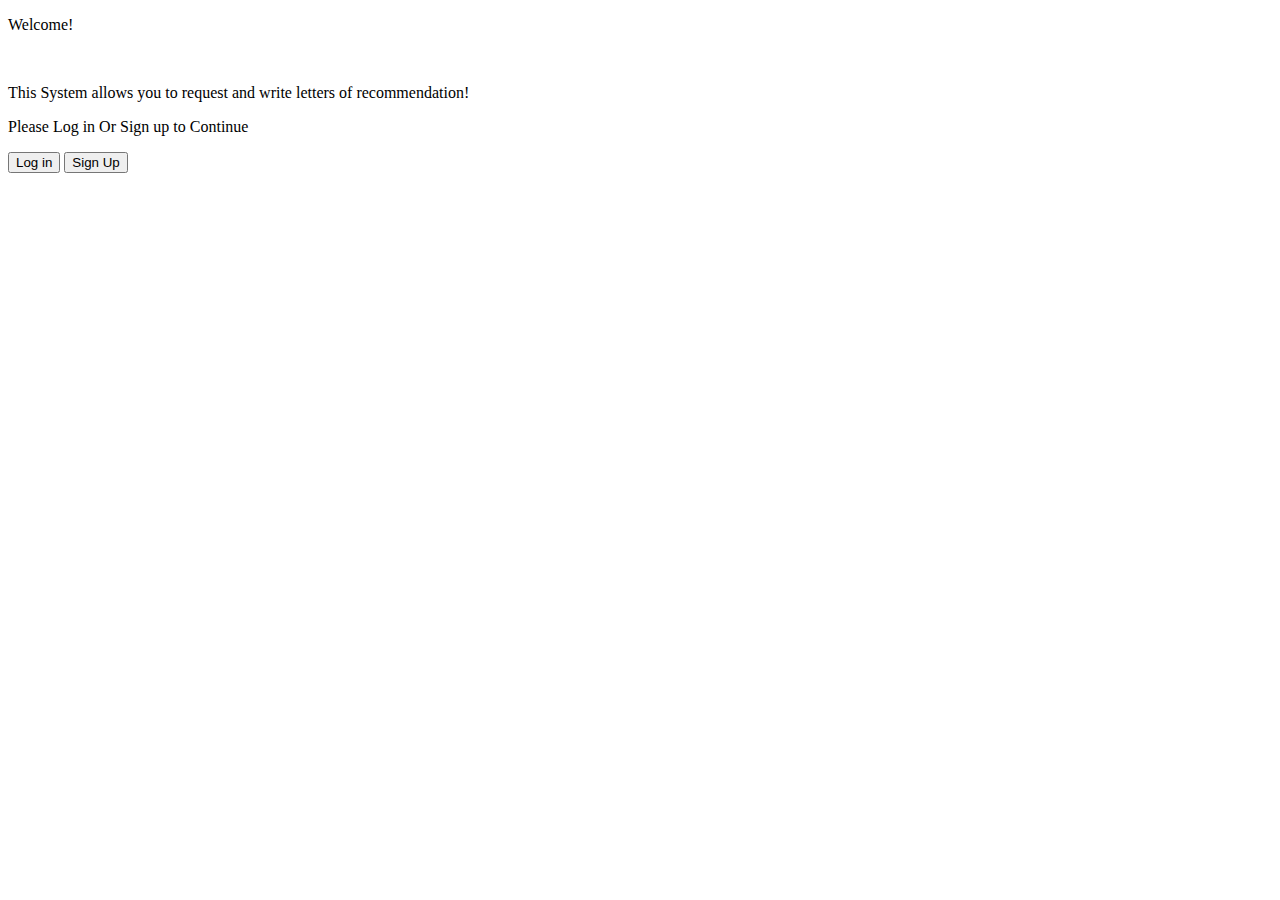
<file: src/main/resources/templates/index.html>
<!DOCTYPE html>
<html lang="en">
<head>
    <link rel="stylesheet" th:href="@{/css/index.css}"/>
    <title>
        Recommendation Letters
    </title>
</head>
<body>
<div>
    <p class="titleText">Welcome!</p>
    <br>
    <p class="text">This System allows you to request and write letters of recommendation!</p>
    <p class="text">Please Log in Or Sign up to Continue</p>
    <button onclick="window.location.href='dashboard'">Log in</button>
    <button onclick="window.location.href='register'">Sign Up</button>
</div>
</body>
</html>
</file>
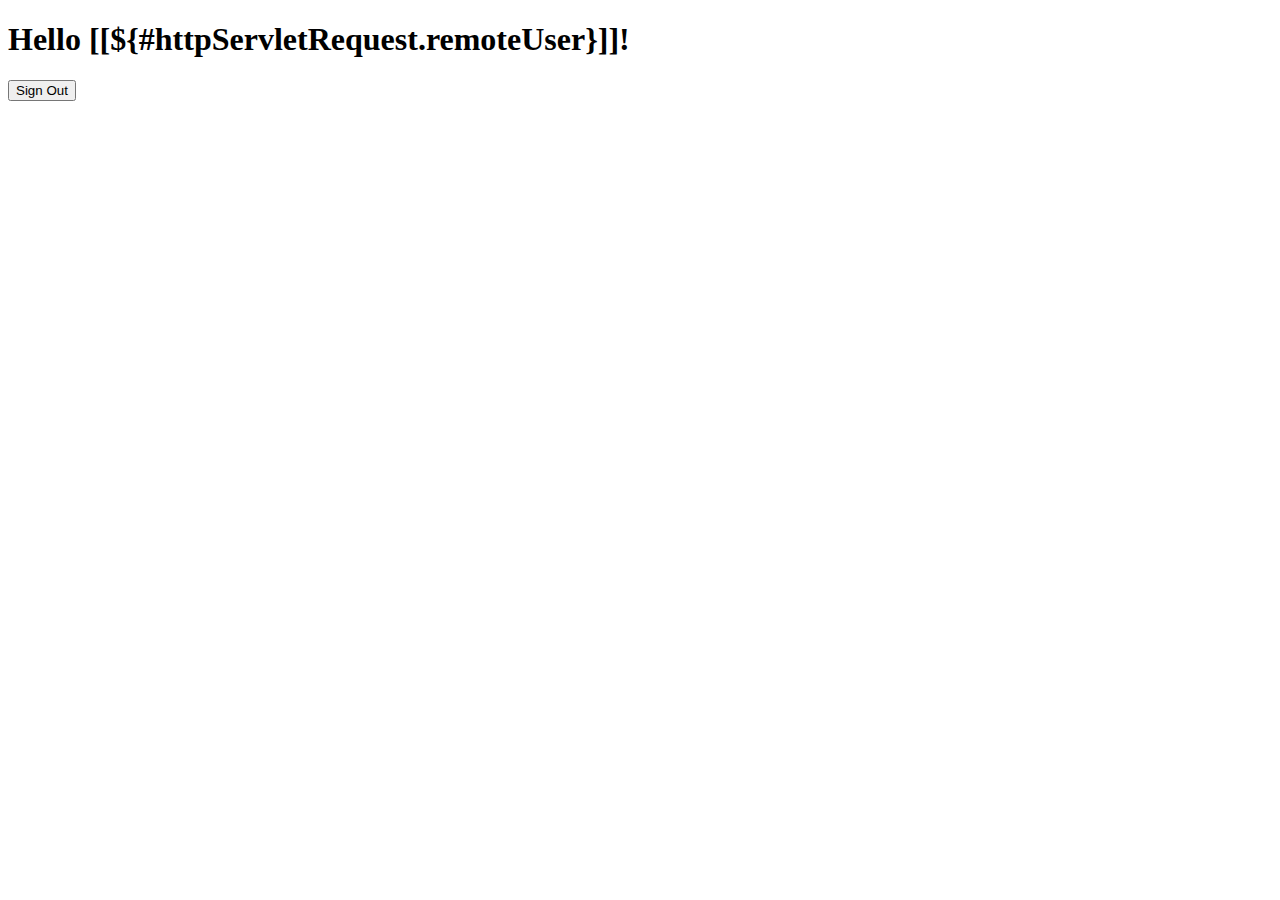
<file: src/main/resources/templates/dashboard.html>
<!DOCTYPE html>
<html xmlns="http://www.w3.org/1999/xhtml" xmlns:th="https://www.thymeleaf.org" xmlns:sec="https://www.thymeleaf.org/thymeleaf-extras-springsecurity3">
<head>
  <title>
    Logged In!
  </title>
</head>
<body>
<h1 th:inline="text">Hello [[${#httpServletRequest.remoteUser}]]!</h1>
<form th:action="@{/logout}" method="post">
  <input type="submit" value="Sign Out"/>
</form>
</body>
</html>
</file>
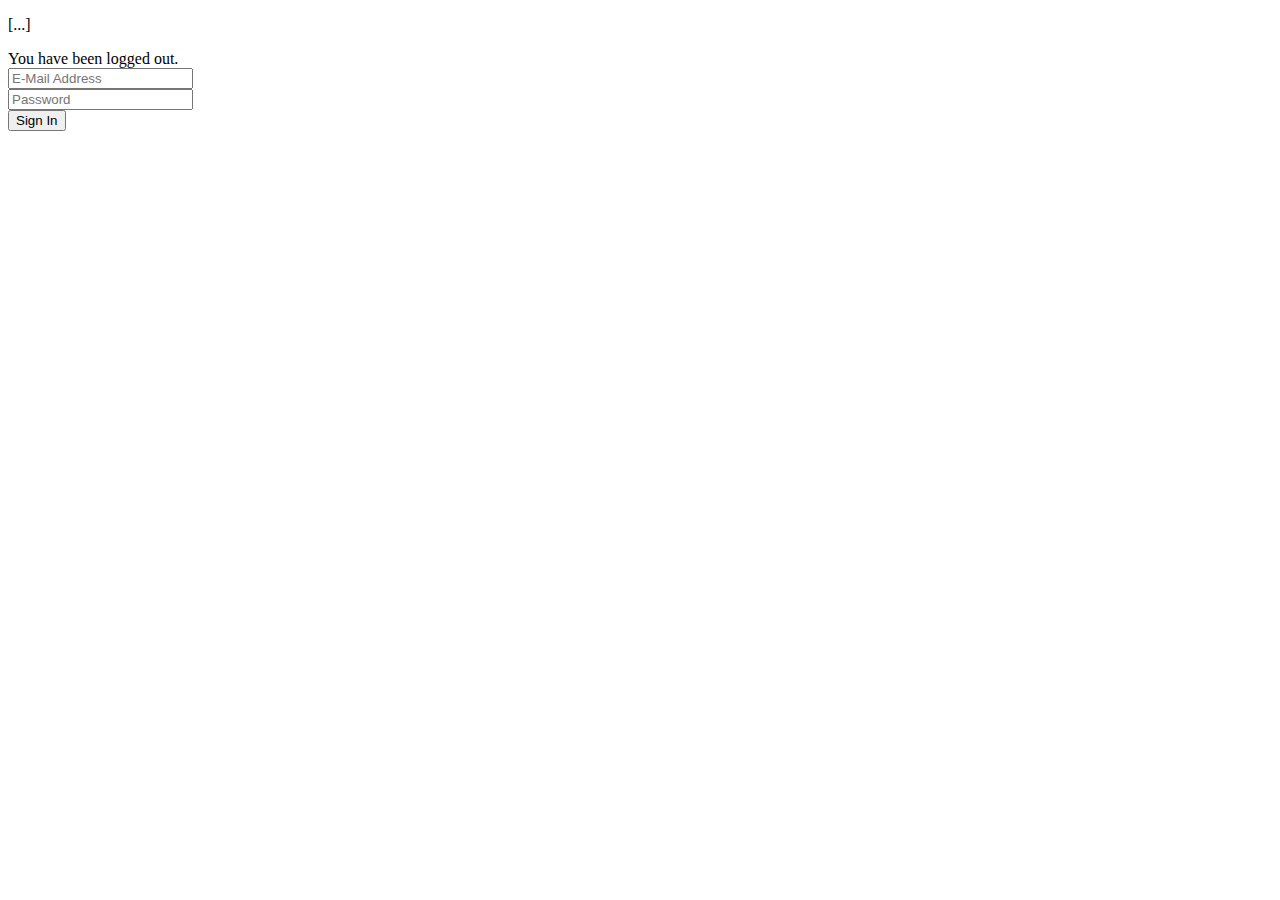
<file: src/main/resources/templates/login.html>
<!DOCTYPE html>
<html xmlns="http://www.w3.org/1999/xhtml"      xmlns:th="https://www.thymeleaf.org" xmlns:sec="https://www.thymeleaf.org/thymeleaf-extras-springsecurity3">
<head>
  <title>Log In</title>
    <link th:href="@{/css/login.css}" rel="stylesheet" />
</head>
<body>
<div class="errorDiv" th:if="${param.error}">
  <p class="text" th:text="${session.error}" th:unless="${session == null}">[...]</p>
</div>
<div  class="text" th:if="${param.logout}">You have been logged out.</div>
<div>
<form th:action="@{/login}" method="post">
    <input type="email" placeholder="E-Mail Address" name="email" class="textBox" /> </label>
    <br>
  <input type="password" name="password" placeholder="Password" class="textBox"/> </label>
    <br>
    <input type="submit" class="button" value="Sign In" />
</form>
</div>
</body>
</html>
</file>
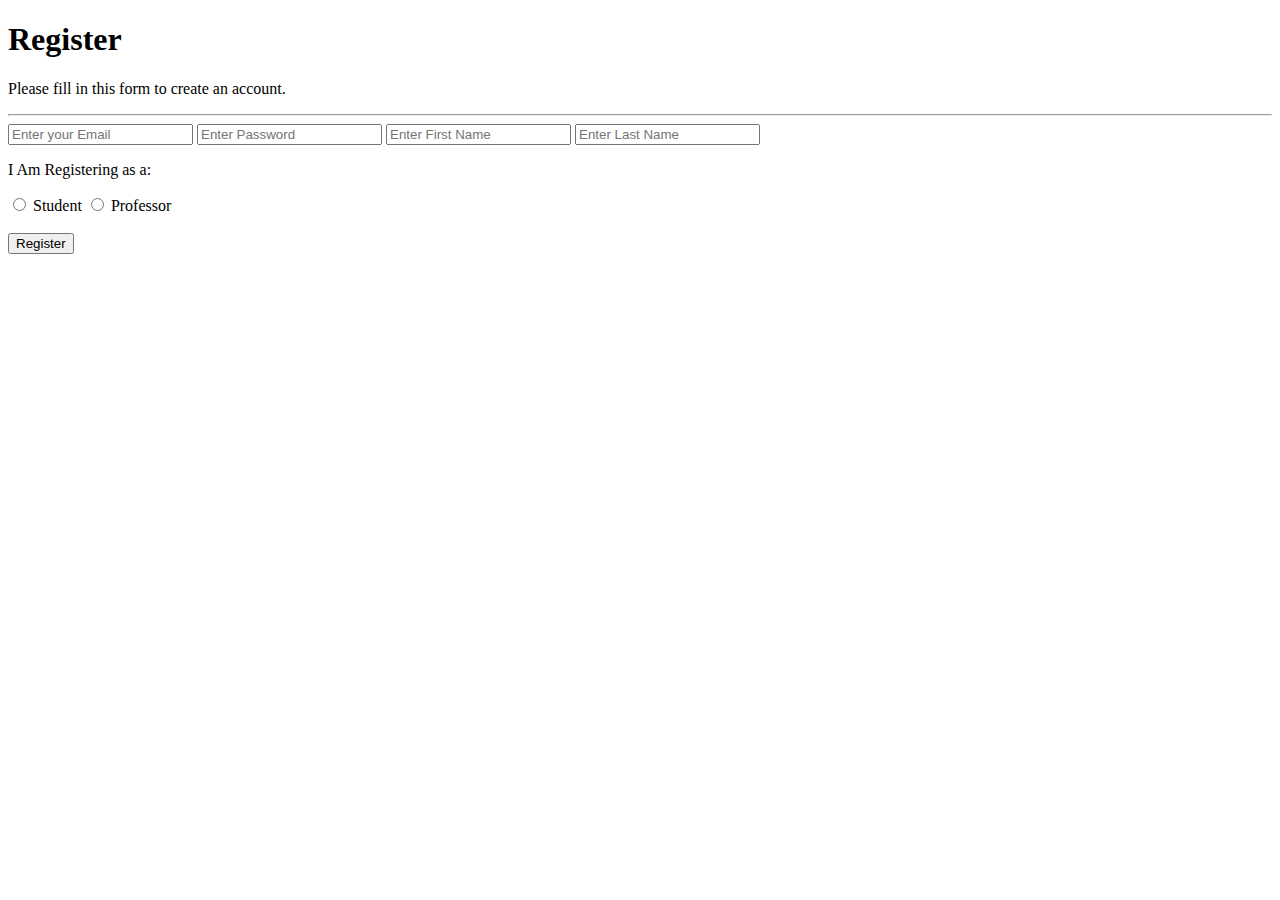
<file: src/main/resources/templates/register.html>
<!DOCTYPE html>
<html lang="en">
<head>
  <meta charset="ISO-8859-1">
  <link th:href="@{/css/register.css}" rel="stylesheet" />
  <title>Insert title here</title>
</head>
<body>
<form action="/register" method="post">
  <div class="container">
    <h1 class="titleText">Register</h1>
    <p class="text">Please fill in this form to create an account.</p>
    <hr>

    </label>
    <input class="textBox" type="text" placeholder="Enter your Email" name="email" id="email" required>
    <input class="textBox" type="password" placeholder="Enter Password" name="password" id="password" required>
    <input class="textBox" type="f_name" placeholder="Enter First Name" name="fname" id="fname" required>
    <input class="textBox" type="l_name" placeholder="Enter Last Name" name="lname" id="lname" required>


    <br>

    <p class="text"> I Am Registering as a:</p>

    <input type="radio" id="studRadio" name="accType" value="0">
    <label class="text" for="studRadio">Student</label>

    <input type="radio" id="profRadio" name="accType" value="1">
    <label class="text" for="profRadio">Professor</label>

    <br>
    <br>
    <button  type="submit" class="registerbtn">Register</button>
  </div>

</form>
</body>
</html>
</file>
